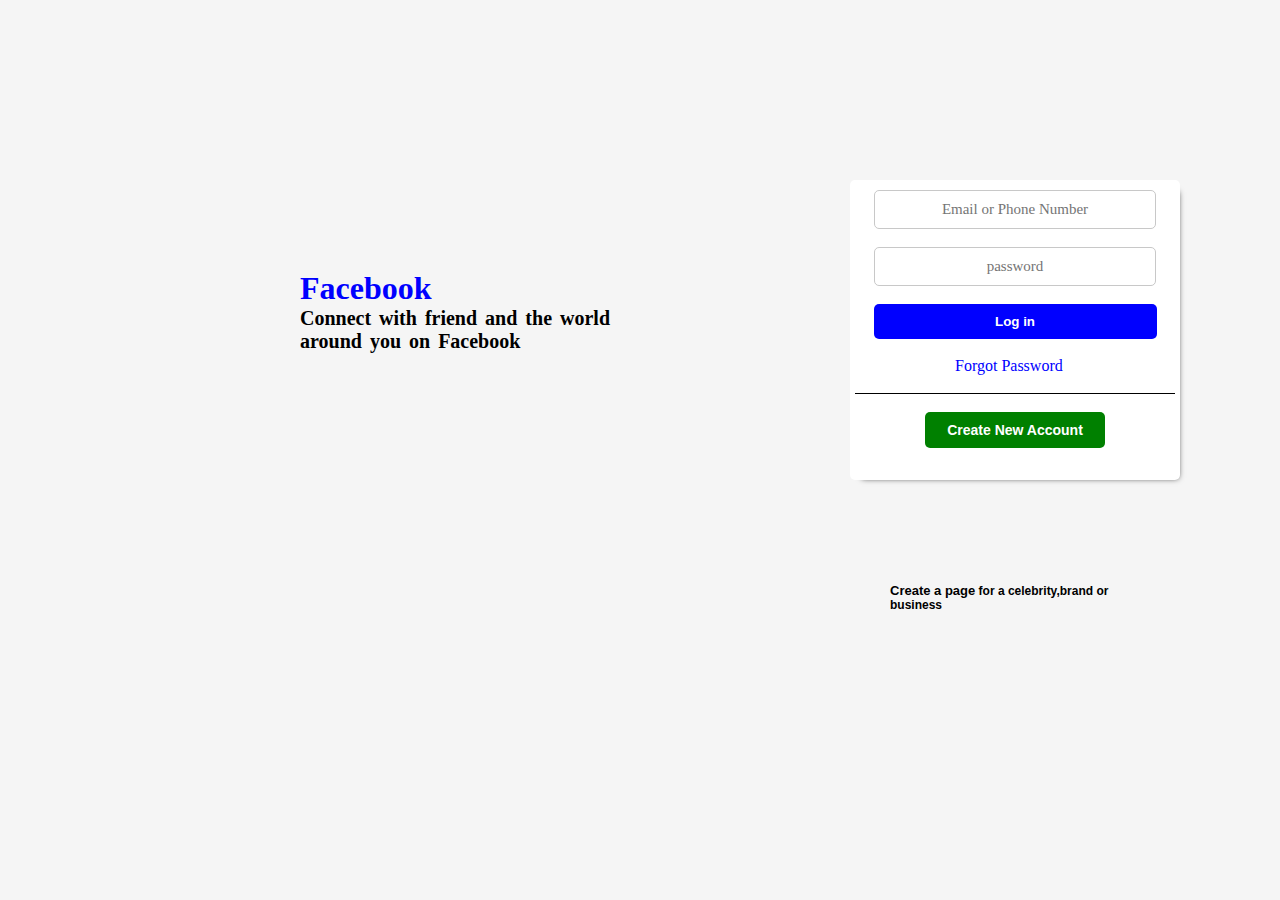
<file: index.html>
<!DOCTYPE html>
<html lang="en">
<head>
    <meta charset="UTF-8">
    <meta name="viewport" content="width=device-width, initial-scale=1.0">
    <title>Facebook log in</title>
    <link rel="stylesheet" href="original.css">
</head>
<body>
<form action="">
    <input type="text" placeholder="Email or Phone Number" id=""> <br>
    <input type="password" placeholder="password" id=""> <br>
<button type="submit">Log in</button> <br>
<a class="f-pwd" href="" >Forgot Password</a><br>
<div class="line"></div> <br>
<button class="bnt2">Create New Account</button>
</form>

<div class="f-container">
    <h1>Facebook</h1>
    <p>Connect with friend and the world around you on Facebook</p>
</div>

<div class="sub-link">
    <h3> <a href="">Create a page</a> for a celebrity,brand or business</h3>
</div>
</body>
</html>
</file>
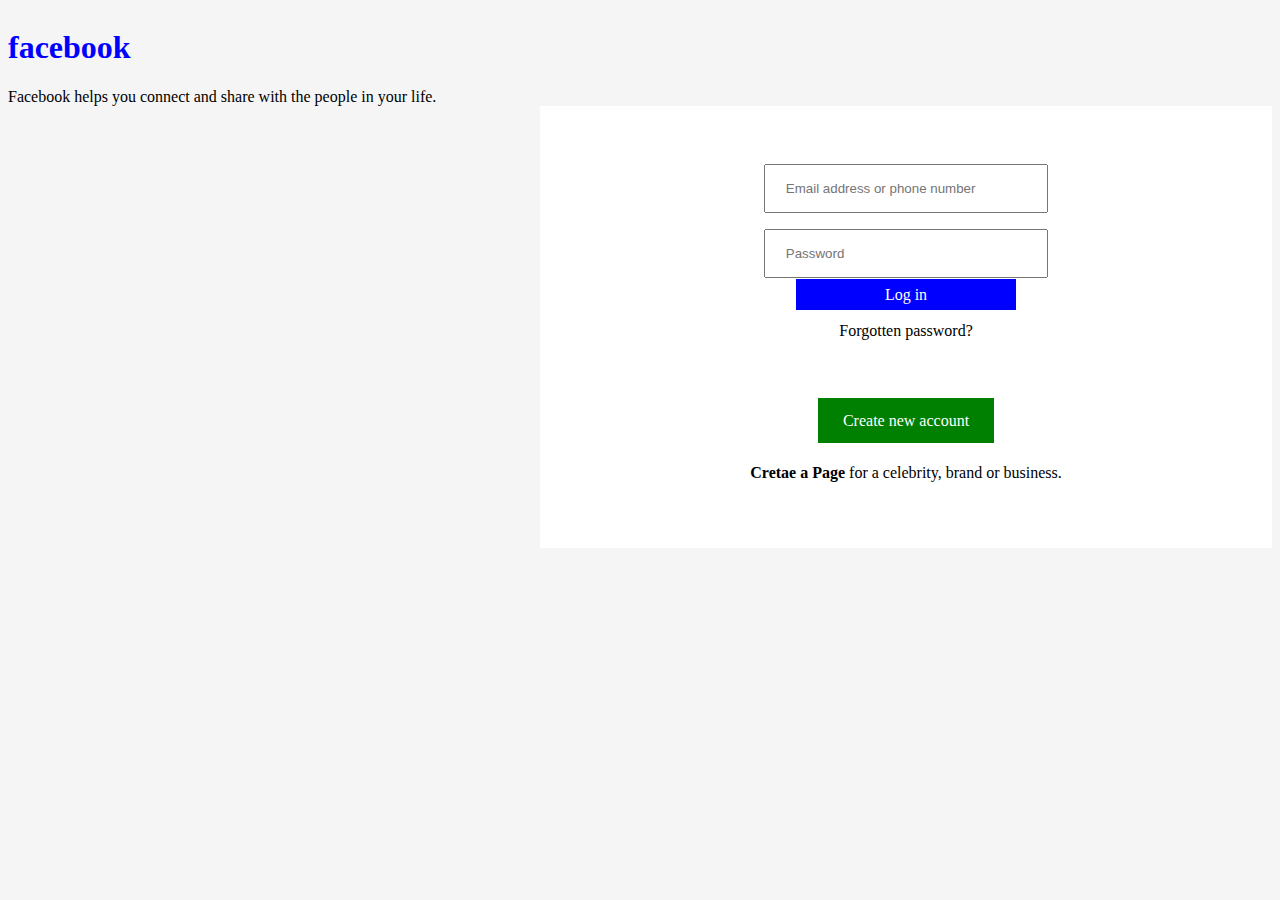
<file: my.html>
<!DOCTYPE html>
<html lang="en">
<head>
    <meta charset="UTF-8">
    <meta name="viewport" content="width=device-width, initial-scale=1.0">
    <title>Facebook- log in or sign in page</title>
    <link rel="icon" href="images/2favicon.ico.png" type="image/x-icon">
<style>
    body{ background-color: whitesmoke ;}
    form{text-align: center;}
    input{width: 45%; padding:15px 20px;margin: 8px 0; box-sizing: border-box;}
h1{text-align: left; color: blue;} 
p {text-align: center;}
.left-column{
    float: left;
    width: 50%;

}
.right-column{
    background-color: white;
    float: right;
    width: 50%;
    padding: 50px;
}
</style>
</head>
<body>
    <div class="row">
        <div class="left-column">
    <h1>facebook</h1>
   <span> Facebook helps you connect and share with the people in your life.</span>
</div>
    <div class="right-column"
    ><form action="">
        <input type="email or phone number" placeholder="Email address or phone number"><br>
        <input type="password" placeholder="Password"><br> 
        <a href="" style=" background-color: blue; color: white; padding: 7px 89px; text-decoration: none;">Log in</a><br> <br>
        <a href="" style="background-color: white; color: black; padding: 7px 89px; text-decoration: none;">Forgotten password?</a>
        <br> <br><br><br><br> <a href="2index.html" style=" background-color: green; color:white; padding: 14px 25px; text-decoration: none; text-align: right;">Create new account</a><br></form> <br>
        
        <p><b>Cretae a Page</b> for a celebrity, brand or business.</p></div>
    </div>
</body>
</html>
</file>
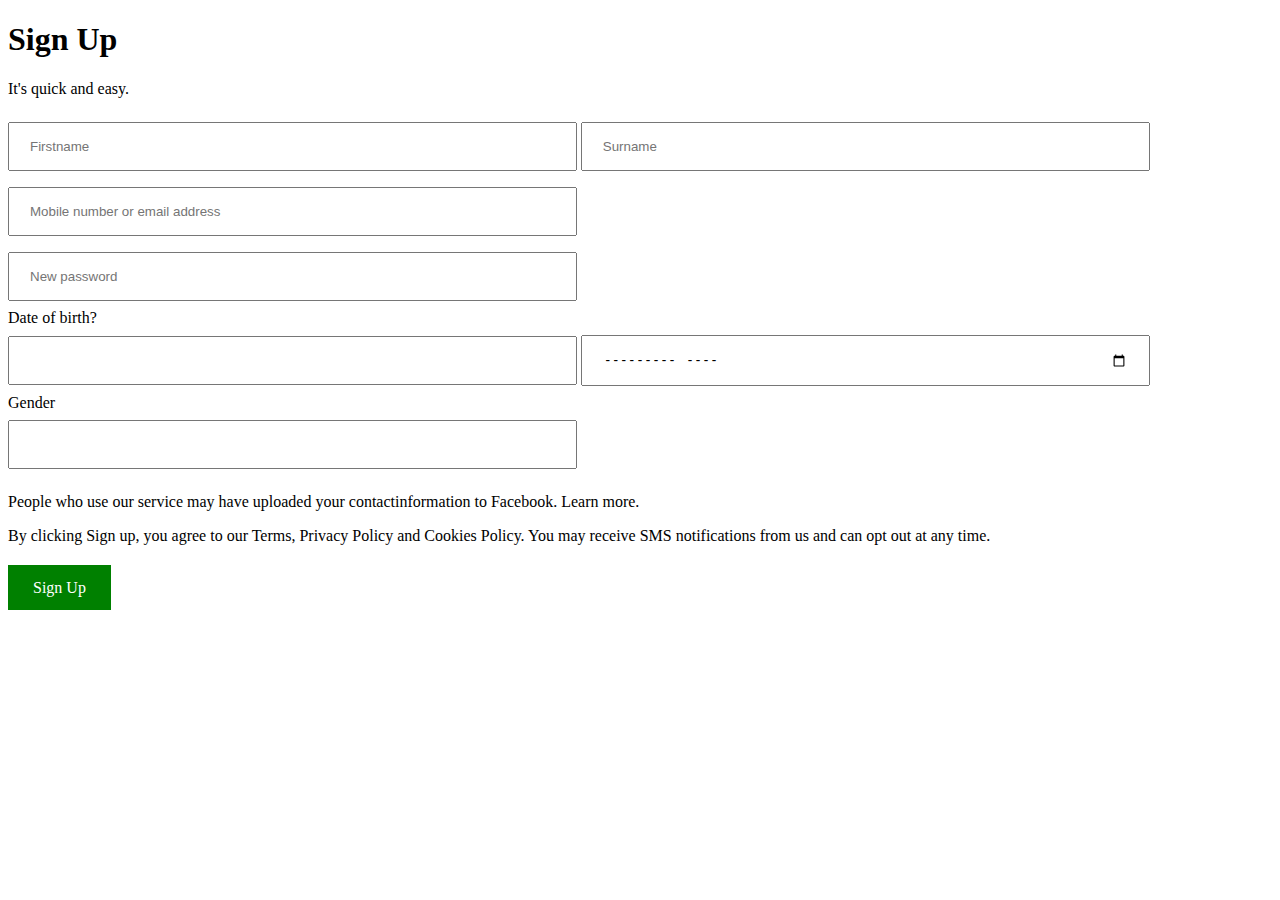
<file: signUp.html>
<!DOCTYPE html>
<html lang="en">
<head>
    <meta charset="UTF-8">
    <meta name="viewport" content="width=device-width, initial-scale=1.0">
    <title>sign-up</title>
    <link rel="icon" href="images/2favicon.ico.png" type="image/x-icon">
    <style>
        input { width: 45%; padding:15px 20px;margin: 8px 0; box-sizing: border-box;}
        
    </style>
</head>
<body>
    <form action="">
        <h1>Sign Up</h1>
        <p>It's quick and easy.</p>
        <input type="text" placeholder="Firstname">
        <input type="text" placeholder="Surname"><br>
        <input type="email or phone number" placeholder="Mobile number or email address "><br>
        <input type="password" placeholder="New password"><br>
        <label for="bday">Date of birth?</label><br>
        <input type="number" name="bday date" id="bdayday">
        <input type="month" name="" id=""><br>
        <label for="gender">Gender</label><br>
        <input type="text" name="" id=""><br>
        <P>People who use our service may have uploaded your contactinformation to Facebook. <a href=""  style="color:black; text-decoration: none; ;">Learn more.</a></P>
        <p>By clicking Sign up, you agree to our Terms, Privacy Policy and Cookies Policy. You may receive SMS notifications from us and can opt out at any time.</p><br>
        <a href="" style=" background-color: green; color:white; padding: 14px 25px; text-decoration: none; text-align: right;">Sign Up</a>
    </form>
</body>
</html>
</file>
<file: original.css>
*{margin: 0;
    padding: 0;
    text-decoration: none;
    outline: none;
}

body{
    width: 100%;
    background: whitesmoke;
}

form{
    background-color: white;
    position: absolute;
    width: 320px;
    height: 270px;
    padding: 10px 5px 20px 5px;
    margin:-10vh 850px;
    border-radius: 5px; 
    box-shadow: 5px 5px 6px -7px;
}

input[type='text'], input[ type='password']{
display: block;
background-color: white;
margin: auto;
border: 1.5px solid rgb(200, 200, 200);
width: 200px;
padding:10px 40px;
border-radius: 5px;
text-align: center;
color: black;
font-family: 'Segoe UI';
font-size: 15px;
}
button{
    border: none ;
    background-color: blue;
    color: white;
    margin: auto;
    width: 283px;
    display: block;
    border-radius: 5px;
    padding: 10px 0;
    font-weight: bold;
    cursor: pointer;
}
.f-pwd{
display: block;
width: 200px;
margin: auto;
color: blue;
padding-left: 80px;
font-family: 'Segoe UI';
font-weight: 400;
cursor: pointer;
}

.line{
    border-top: 1px solid black;
}

.bnt2{
width: 180px;
font-size: 14px;
background-color: green;
text-align: center;
cursor: pointer;
}

.sub-link h3{
width: 270px;
position: relative;
color: black;
font-family: 'Segoe UI', Arial;
padding: 230px 890px;
font-size: 12px;
font-weight: 600;
}

.sub-link h3 a{
    color: black;
    font-weight: bold;
    font-size: 13px;
}

.f-container{
width: 350px;
margin-left: 300px;
margin-top: 30vh;
font-family: "Segoe UI", Roboto, "San Francise";
}
.f-container h1{
    width: 600px;
    color: blue;
}
p{
    font-size: 20px;
    font-weight: 600;
    word-spacing: 3px;
}
</file>
